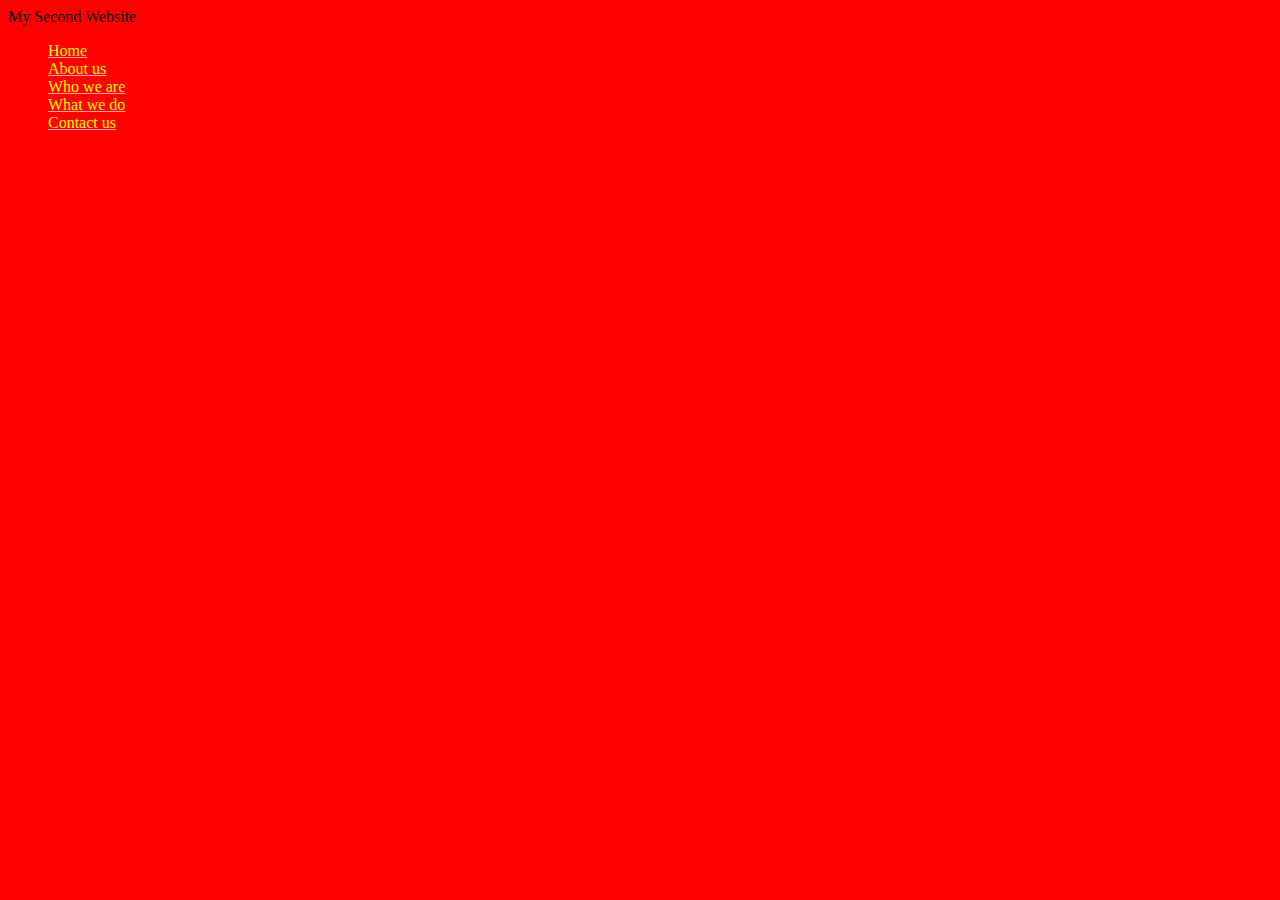
<file: done.html>
<html>
<head>
	<title></title>
	<link rel="stylesheet" type="text/css" href="main.css">

</head>
<body>
My Second Website

<ul class="menu">
	<li>Home</li>
	<li>About us</li>
	<li>Who we are</li>
	<li>What we do
	<li>Contact us</li>
</ul>

</body>

</html>
</file>
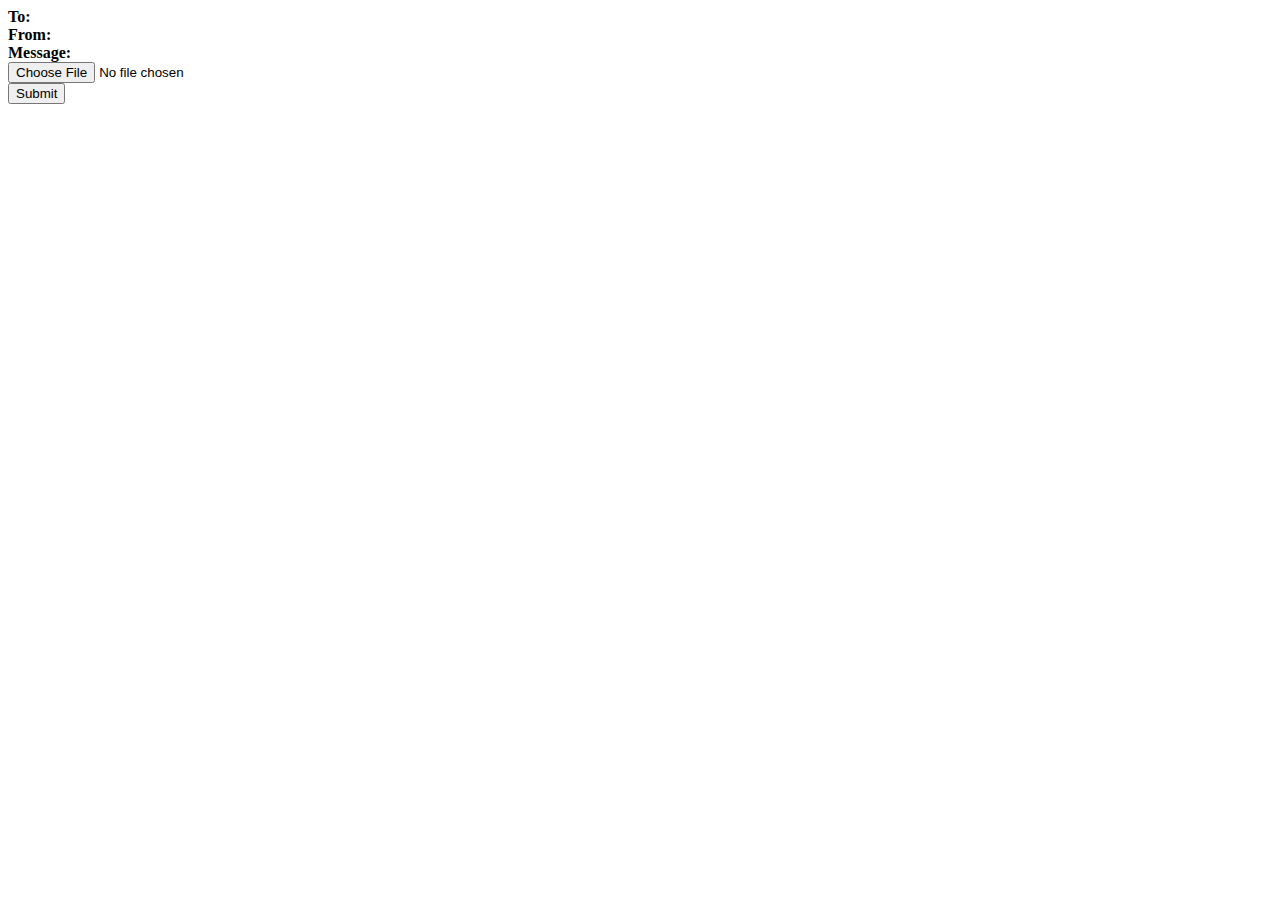
<file: upload.html>
<!DOCTYPE html>
<html>


<body>
<div id="points">
<b>To:</b> <span id="to"></span><br>
<b>From:</b> <span id="from"></span><br>
<b>Message:</b> <span id="message"></span> </br>
<input type="file" id="uploadedfile"> <br>
<button onclick="clicked()">Submit</button>
</div>

<script>


function loadXMLDoc(filename)
{
if (window.XMLHttpRequest)
  {
  xhttp=new XMLHttpRequest();
  }
else // code for IE5 and IE6
  {
  xhttp=new ActiveXObject("Microsoft.XMLHTTP");
  }
xhttp.open("GET",filename,false);
xhttp.send();
return xhttp.responseXML;
}

function clicked(){
var xmlDoc=loadXMLDoc("resources/GPS Coordinates/GPX/Track_02-JUN-13 115502 AM.gpx");
var x=xmlDoc.getElementsByTagName("trkpt");
var name = xmlDoc.getElementsByTagName("name");
//Format the output

document.write("{\"type\":\"Feature\",\"id\":\"1\",\"properties\":{\"name\":\"");
document.write(name[0].childNodes[0].nodeValue);
document.write("\",\"density\":1082},\"geometry\":{\"type\":\"Polygon\",\"coordinates\":");

document.write("[[");
for (i=0;i<x.length;i++)
  {
    if(i!=x.length-1){
  document.write("[");
  document.write(x[i].getAttribute('lon'));
  document.write(",");
  document.write(x[i].getAttribute('lat'));
  document.write("],"); 
    }
    else
    {
     document.write("[");
  document.write(x[i].getAttribute('lon'));
  document.write(",");
  document.write(x[i].getAttribute('lat'));
  document.write("]");  
    }
  }
  document.write("]]}}");

}



/*

//create a connection to a file

function clicked(){

var connection  = new XMLHttpRequest();

connection.open("GET","note.xml",false);
//connection.setRequestHeader("Content-Type","text/xml");
connection.send();

//alert(connection.responseText);
//Place the request in an XML Document
var thedocument = connection.responseXML;
alert(thedocument);
//Place the root node in an element
var persons = thedocument.childNodes[0];
//alert("i am her");
//Retrieve each customer in turn
document.write("<table>");

for (var i = 0; i < persons.children.length; i++) {
var person = persons.children[i];
var to = person.getElementsByTagName["to"];
var from = person.getElementsByTagName["from"];
var heading = person.getElementsByTagName["heading"];
var body = person.getElementsByTagName["body"];
document.write("<tr><td>");
document.write(to);
document.write("</td><td>");
document.write(from);
document.write("</td><td>");
document.write(heading);
document.write("</td><td>");
document.write(body);
document.write("</td></tr>");

}

document.write("</table>");
}

$(function clicked(){
document.getElementById("to").innerHTML = "wewe vipi";
});

if (window.XMLHttpRequest)
  {// code for IE7+, Firefox, Chrome, Opera, Safari
  xmlhttp=new XMLHttpRequest();
  }
else
  {// code for IE6, IE5
  xmlhttp=new ActiveXObject("Microsoft.XMLHTTP");
  }

  var xmlfile = "note.xml";

xmlhttp.open("GET",xmlfile,false);
xmlhttp.send();
xmlDoc=xmlhttp.responseXML;

document.getElementById("to").innerHTML= xmlDoc.getElementsByTagName("to")[0].childNodes[0].nodeValue;
document.getElementById("from").innerHTML=  xmlDoc.getElementsByTagName("from")[0].childNodes[0].nodeValue;
document.getElementById("message").innerHTML= xmlDoc.getElementsByTagName("body")[0].childNodes[0].nodeValue;
*/

</script>


</body>
</html>
</file>
<file: main.css>
body{
	background-color: red;
}
.menu
{
	color: yellow;
	text-decoration: underline;
	list-style: none;
}
</file>
